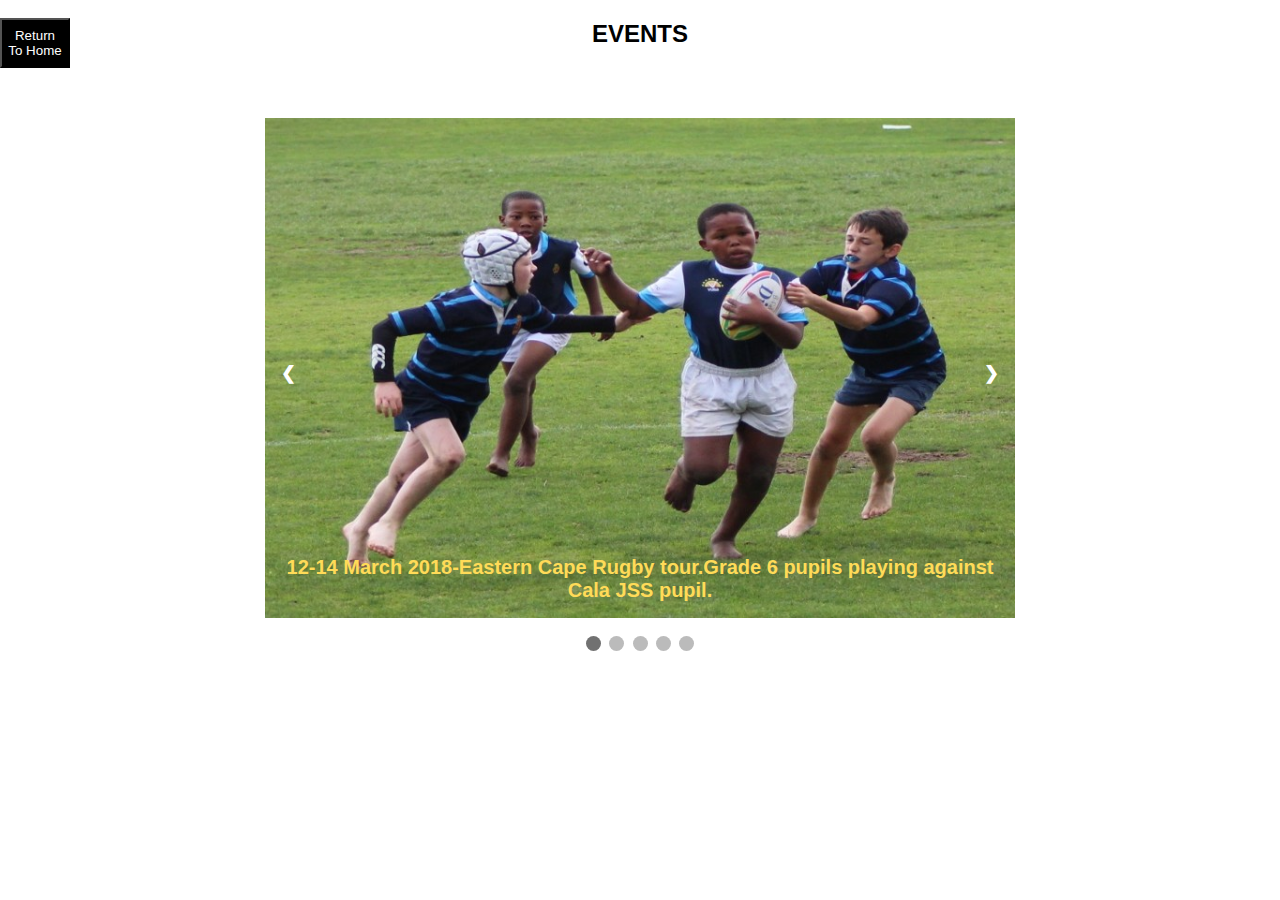
<file: test.html>
<!DOCTYPE html>
<html>
<head>
<meta name="viewport" content="width=device-width, initial-scale=1">


<style>
* {box-sizing: border-box}
body {font-family: Verdana, sans-serif; margin:0}
.mySlides {display: none}
img {vertical-align: middle;}

h2{
  text-align: center;
}

button{
  background-color: black;
  color:white;
position: relative;
top: -50px;
width:70px;
height:50px;
}

/* Slideshow container */
.slideshow-container {
  max-width: 750px;
  position: relative;
  margin: auto;
}

/* Next & previous buttons */
.prev, .next {
  cursor: pointer;
  position: absolute;
  top: 50%;
  width: auto;
  padding: 16px;
  margin-top: -22px;
  color: white;
  font-weight: bold;
  font-size: 18px;
  transition: 0.6s ease;
  border-radius: 0 3px 3px 0;
  user-select: none;
}

/* Position the "next button" to the right */
.next {
  right: 0;
  border-radius: 3px 0 0 3px;
}

/* On hover, add a black background color with a little bit see-through */
.prev:hover, .next:hover {
  background-color: rgba(0,0,0,0.8);
}

/* Caption text */
.text {
  color: #FFDB58;
  font-size: 20px;
  padding: 8px 12px;
  position: absolute;
  bottom: 8px;
  width: 100%;
  text-align: center;
  font-weight: bold;
}

/* Number text (1/3 etc) */
.numbertext {
  color: #f2f2f2;
  font-size: 12px;
  padding: 8px 12px;
  position: absolute;
  top: 0;
}

/* The dots/bullets/indicators */
.dot {
  cursor: pointer;
  height: 15px;
  width: 15px;
  margin: 0 2px;
  background-color: #bbb;
  border-radius: 50%;
  display: inline-block;
  transition: background-color 0.6s ease;
}

.active, .dot:hover {
  background-color: #717171;
}

/* Fading animation */
.fade {
  -webkit-animation-name: fade;
  -webkit-animation-duration: 1.5s;
  animation-name: fade;
  animation-duration: 1.5s;
}

@-webkit-keyframes fade {
  from {opacity: .4}
  to {opacity: 1}
}

@keyframes fade {
  from {opacity: .4}
  to {opacity: 1}
}
.playGame{
  display: flex;
  justify-content: flex-end;
}

/* On smaller screens, decrease text size */
@media only screen and (max-width: 300px) {
  .prev, .next,.text {font-size: 11px}
}
</style>
</head>
<body>
<h2>EVENTS</h2>
<a href="file:///C:/Users/citiwex090/Documents/INTERMEDIATE%20JAVASCRIPT/WEEK%201-Intermediate%20Javascript/UPDATED%20WEBSITE-Game/index%20-%20Copy.html">
  <button>Return To Home</button></a>


<div class="slideshow-container">



    <div class="mySlides fade">
      <div class="numbertext"></div>
      <img src="rugby1.jpeg" style="width:100%">
      <div class="text">12-14 March 2018-Eastern Cape Rugby tour.Grade 6 pupils playing against Cala JSS pupil.</div>
    </div>

<div class="mySlides fade">
  <div class="numbertext"></div>
  <img src="choir1.jpg" style="width:100%" >
  <div class="text">20-24 March 2020 choir sessions at a school practicing for a concert</div>
</div>

<div class="mySlides fade">
  <div class="numbertext"></div>
  <img src="chess1.jpg" style="width:100%">
  <div class="text">17-20 November 2019 Chess club sessions at a school practicing for a chess tournament.</div>
</div>

<div class="mySlides fade">
  <div class="numbertext"></div>
  <img src="soccer1.jpg" style="width:100%">
  <div class="text">21 April 2016-Soccer tournament sponsored by Engen</div>
</div>

<div class="mySlides fade">
  <div class="numbertext"></div>
  <img src="science1.jpg" style="width:100%">
  <div class="text">Science expo preparation for a Saturday event 15 May 2018.</div>
</div>


<a class="prev" onclick="plusSlides(-1)">&#10094;</a>
<a class="next" onclick="plusSlides(1)">&#10095;</a>

</div>
<br>

<div style="text-align:center">
  <span class="dot" onclick="currentSlide(1)"></span>
  <span class="dot" onclick="currentSlide(2)"></span>
  <span class="dot" onclick="currentSlide(3)"></span>
  <span class="dot" onclick="currentSlide(4)"></span>
  <span class="dot" onclick="currentSlide(5)"></span>
</div>

<script>
var slideIndex = 1;
showSlides(slideIndex);

function plusSlides(n) {
  showSlides(slideIndex += n);
}

function currentSlide(n) {
  showSlides(slideIndex = n);
}

function showSlides(n) {
  var i;
  var slides = document.getElementsByClassName("mySlides");
  var dots = document.getElementsByClassName("dot");
  if (n > slides.length) {slideIndex = 1}
  if (n < 1) {slideIndex = slides.length}
  for (i = 0; i < slides.length; i++) {
      slides[i].style.display = "none";
  }
  for (i = 0; i < dots.length; i++) {
      dots[i].className = dots[i].className.replace(" active", "");
  }
  slides[slideIndex-1].style.display = "block";
  dots[slideIndex-1].className += " active";
}
</script>

</body>
</html>
</file>
